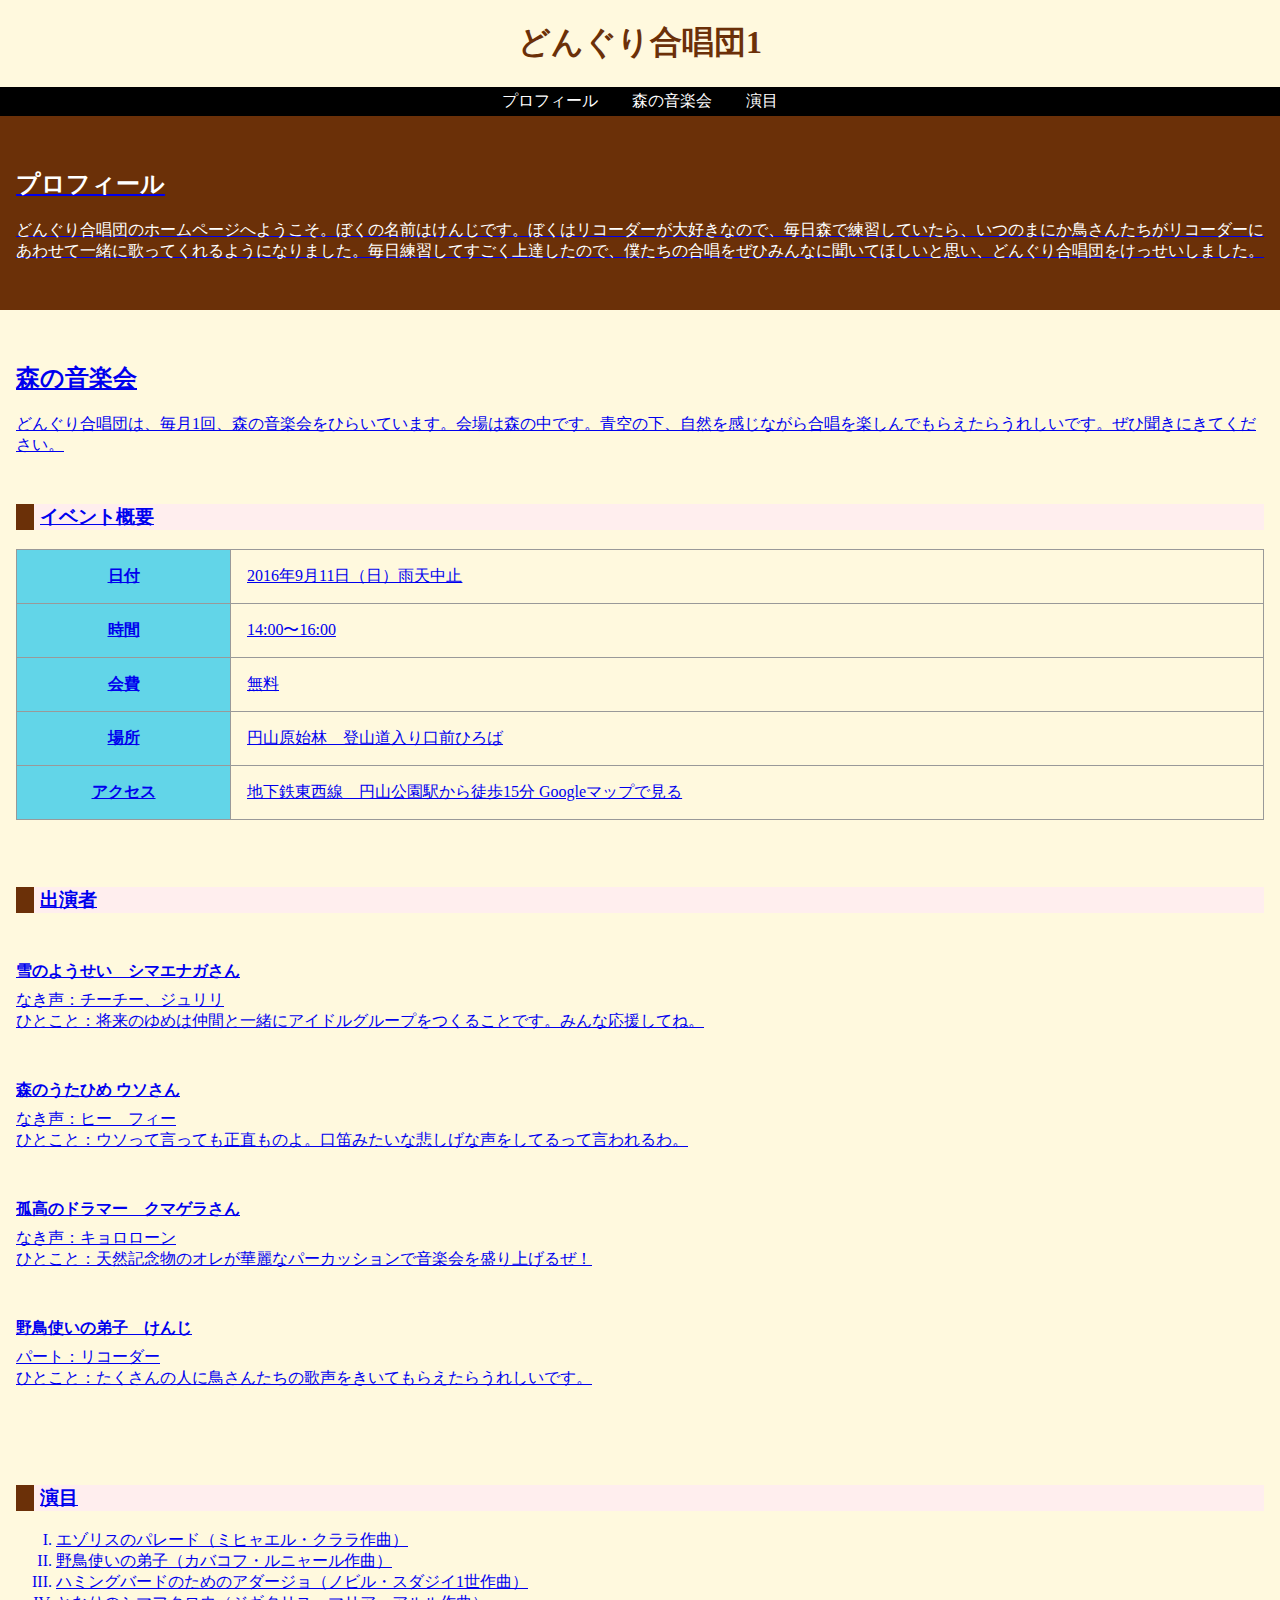
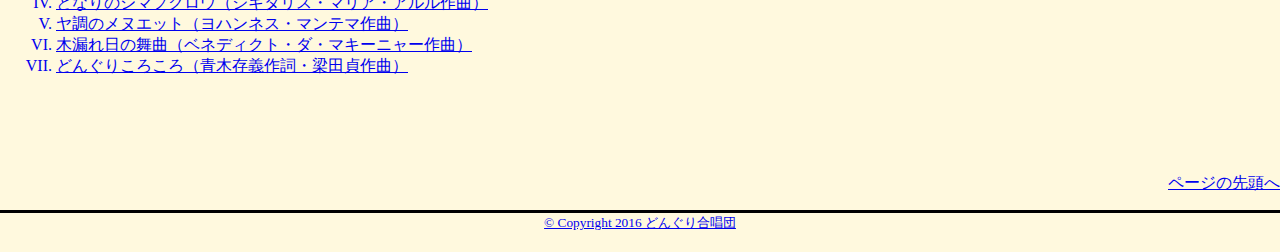
<file: index.html>
<!DOCTYPE html>
<html lang="ja">
    <head>
        <meta charset="utf-8">
        <meta name ="viewport"
        content="width=device-width">

        <style>
        body{
            font-size: 16px;
            background-color:#fff9de;
            margin: 0px;
            padding: 0px;
        }
        h1{
            font-size: 2em;
            /*font-size: 18px;*/
            color: #6b3008;
            text-align: center;
        }
        h2{
            font-size: 1.5em;
        }
        h3{
            font-size: 1.2em;
            border-left:18px solid #6b3008;
            background-color: #fee;
            padding-left: 6px;
        }

/*articleの編集*/
article{
    padding:32px 16px;
}
section{
    margin:48px 0;
}

/*idを入れていきます*/
#profile{
    background-color: #6b3008;
    color:#fff;
}

/*クラスの設定をしていきます*/
/*コピーライトの部分*/
.copyright{
    border-top: solid 3px #000;
    text-align: center;
    margin-bottom: 20px;
}
.pagetop{
    text-align: right;
}
.perfomer{
    margin:0 0 24px;
    overflow:hidden; 
}
.perfomer img{
    float:left;
    margin:0 12px 0 0;
}
.perfomer h4{
    margin:0 0 0.5em;
}
.perfomer p{
    margin: 0;
}

/*表*/
table{
    border-collapse: collapse;
    width:100%;
}
td,th{
    border:1px solid #999;
    padding:16px; 
}
th{
    background-color: #62d5e8;
}
/*リスト*/
ol li{
    list-style-type:upper-roman; 
}
.navigation ul{
    background-color: #000;
    padding:4px;
    margin: 0px;
    text-align: center;
}

.navigation ul li{
    list-style: none;
    display: inline-block;
    margin:0 15px;
    /*border:1px solid red;*/
}

.navigation ul li a{
    text-decoration: none;
    color: #fff;
}

.navigation ul li a:hover{
    color: #62d5e8;    
    text-decoration:underline;
}
.mainvisual{
    background-color: #62d5e8;
}
.mainvisual img{
display:block;
margin:0auto;
max-width: 100%;
height:auto;
}
        </style>

    
    </head>


    <!--脚注　html上に出てこない文章　-->
    <body>
        <header>
            <h1>どんぐり合唱団1</h1>

            <nav>
                <div class="navigation">
                <ul>
                    <li><a href="#profile">プロフィール</a></li>
                    <li><a href="#concert">森の音楽会</a></li>
                    <li><a href="#">演目</li>
                </ul>
                </div>
            </nav>
        </header>
        
        <main>
            <!--<div class＝mainvisual>
<img

>-->
            <article id="profile">
                <h2>プロフィール</h2>

                <p>どんぐり合唱団のホームページへようこそ。ぼくの名前はけんじです。ぼくはリコーダーが大好きなので、毎日森で練習していたら、いつのまにか鳥さんたちがリコーダーにあわせて一緒に歌ってくれるようになりました。毎日練習してすごく上達したので、僕たちの合唱をぜひみんなに聞いてほしいと思い、どんぐり合唱団をけっせいしました。</p>
            </article>

            <article id="concert">
                <h2>森の音楽会</h2>

                <p>どんぐり合唱団は、毎月1回、森の音楽会をひらいています。会場は森の中です。青空の下、自然を感じながら合唱を楽しんでもらえたらうれしいです。ぜひ聞きにきてください。</p>

                <section>
                    <h3>イベント概要</h3>

                    <table>
                        <tr>
                            <th>日付</th>
                            <td>2016年9月11日（日）雨天中止</td>
                        </tr>
                        <tr>
                            <th>時間</th>
                            <td>14:00〜16:00</td>
                        </tr>
                        <tr>
                            <th>会費</th>
                            <td>無料</td>
                        </tr>
                        <tr>
                            <th>場所</th>
                            <td>円山原始林　登山道入り口前ひろば</td>
                        </tr>
                        <tr>
                            <th>アクセス</th>
                            <td>地下鉄東西線　円山公園駅から徒歩15分 Googleマップで見る</td>
                        </tr>
                    </table>
                </section>

                <section class="perfomer">
                    <h3>出演者</h3>

                    <section>
                        <h4>雪のようせい　シマエナガさん</h4>
                        <p>なき声：チーチー、ジュリリ<br>
                        ひとこと：将来のゆめは仲間と一緒にアイドルグループをつくることです。みんな応援してね。</p>
                    </section>

                    <section>
                        <h4>森のうたひめ ウソさん</h4>
                        <p>なき声：ヒー　フィー<br>
                        ひとこと：ウソって言っても正直ものよ。口笛みたいな悲しげな声をしてるって言われるわ。</p>
                    </section>

                    <section>
                        <h4>孤高のドラマー　クマゲラさん</h4>
                        <p>なき声：キョロローン<br>
                        ひとこと：天然記念物のオレが華麗なパーカッションで音楽会を盛り上げるぜ！</p>
                    </section>

                    <section>
                        <h4>野鳥使いの弟子　けんじ</h4>
                        <p>パート：リコーダー<br>
                        ひとこと：たくさんの人に鳥さんたちの歌声をきいてもらえたらうれしいです。</p>
                    </section>
                </section>

                <section>
                    <h3>演目</h3>

                    <ol>
                        <li>エゾリスのパレード（ミヒャエル・クララ作曲）</li>
                        <li>野鳥使いの弟子（カバコフ・ルニャール作曲）</li>
                        <li>ハミングバードのためのアダージョ（ノビル・スダジイ1世作曲）</li>
                        <li>となりのシマフクロウ（ジギタリス・マリア・アルル作曲）</li>
                        <li>ヤ調のメヌエット（ヨハンネス・マンテマ作曲）</li>
                        <li>木漏れ日の舞曲（ベネディクト・ダ・マキーニャー作曲）</li>
                        <li>どんぐりころころ（青木存義作詞・梁田貞作曲）</li>
                    </ol>
                </section>
            </article>
        </main>
        
        <footer>
            <p class="pagetop"><a href="#">ページの先頭へ</p>
            <p class="copyright"><small>&copy; Copyright 2016 どんぐり合唱団</small></p>
        </footer>
    </body>
</html>
</file>
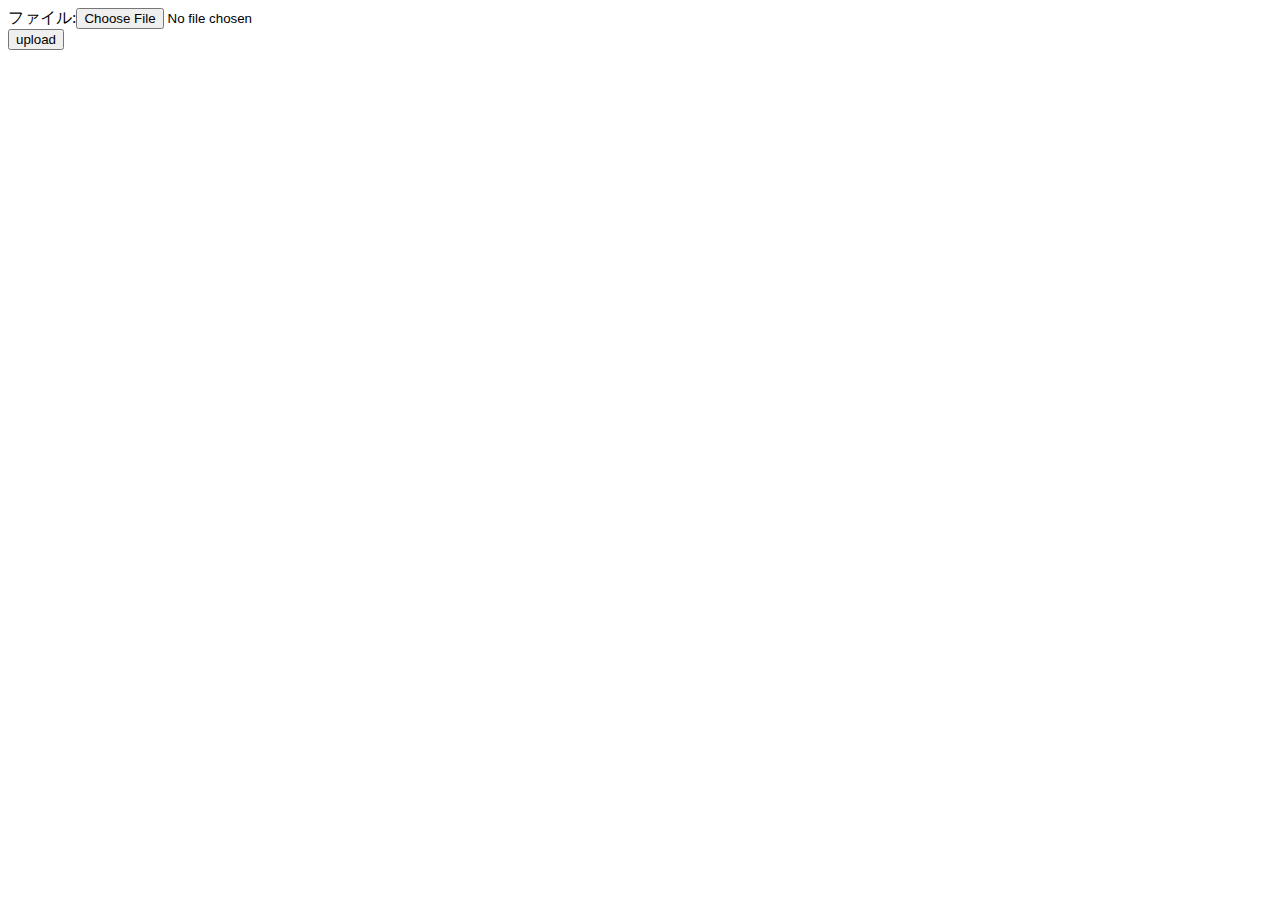
<file: uploadtest.html>
<!doctype html>
<html lang="ja">
<head>
    <meta charset="utf-8">
    <title>test</title>
</head>
<body>
<form method="post" action="savefiletest.php" enctype="multipart/form-data">
ファイル:<input type="file" name="up_file"><br>
<input type="submit" value="upload">
</form>
</body>
</html>
</file>
